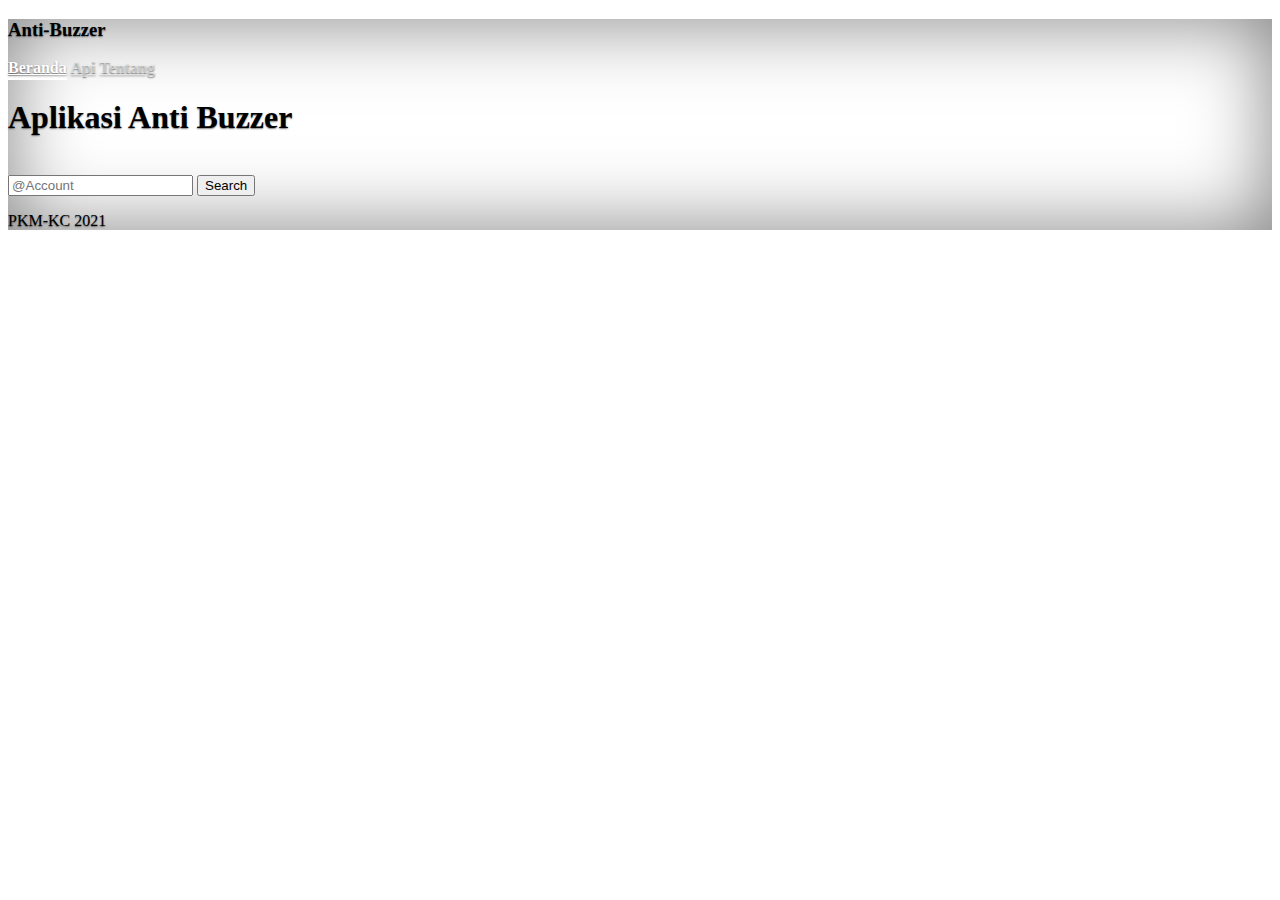
<file: Web/flaskr/templates/fe/home.html>
<!doctype html>
<html lang="en" class="h-100">
    <head>
        <!-- Required meta tags -->
        <meta charset="utf-8">
        <meta name="viewport" content="width=device-width, initial-scale=1">

        <!-- Bootstrap CSS -->
        <link href="https://cdn.jsdelivr.net/npm/bootstrap@5.1.0/dist/css/bootstrap.min.css" rel="stylesheet" integrity="sha384-KyZXEAg3QhqLMpG8r+8fhAXLRk2vvoC2f3B09zVXn8CA5QIVfZOJ3BCsw2P0p/We" crossorigin="anonymous">

        <style>

            /*
            * Base structure
            */

            body {
                text-shadow: 0 .05rem .1rem rgba(0, 0, 0, .5);
                box-shadow: inset 0 0 5rem rgba(0, 0, 0, .5);
            }

            .cover-container {
                max-width: 42em;
            }

            .nav-masthead .nav-link {
                align-items: center;
                font-weight: 700;
                color: rgba(255, 255, 255, .5);
                background-color: transparent;
                border-bottom: .25rem solid transparent;
            }

            .nav-masthead .active {
                color: #fff;
                border-bottom-color: #fff;
            }
        </style>
        <title>Hello, world!</title>
    </head>
    <body class="d-flex h-100 text-center text-white bg-dark">
    
        <div class="cover-container d-flex w-100 h-100 p-3 mx-auto flex-column">
            <header class="mb-auto">
                <div>
                <h3 class="float-md-start mb-0">Anti-Buzzer</h3>
                <nav class="nav nav-masthead justify-content-center float-md-end">
                    <a class="nav-link active" aria-current="page" href="/">Beranda</a>
                    <a class="nav-link" href="/apis">Api</a>
                    <a class="nav-link" href="#">Tentang</a>
                </nav>
                </div>
            </header>
        
            <main class="px-3 " >
                
                <div id="search bar" class="align-middle">
                    <h1>Aplikasi Anti Buzzer</h1>
                    <br>
                    <div class="mx-5">
                        <div class="input-group w-100">
                            <input type="text" class="form-control" placeholder="@Account" aria-label="Recipient's username" aria-describedby="button-addon2">
                            <button class="btn btn-secondary" type="button" id="button-search">Search</button>
                        </div>    
                    </div>
                </div>
                
            </main>
        
            <footer class="mt-auto text-white-50">
                <p class="text-white"> PKM-KC 2021</p>
            </footer>
        </div>    
    </body> 
</html>
</file>
